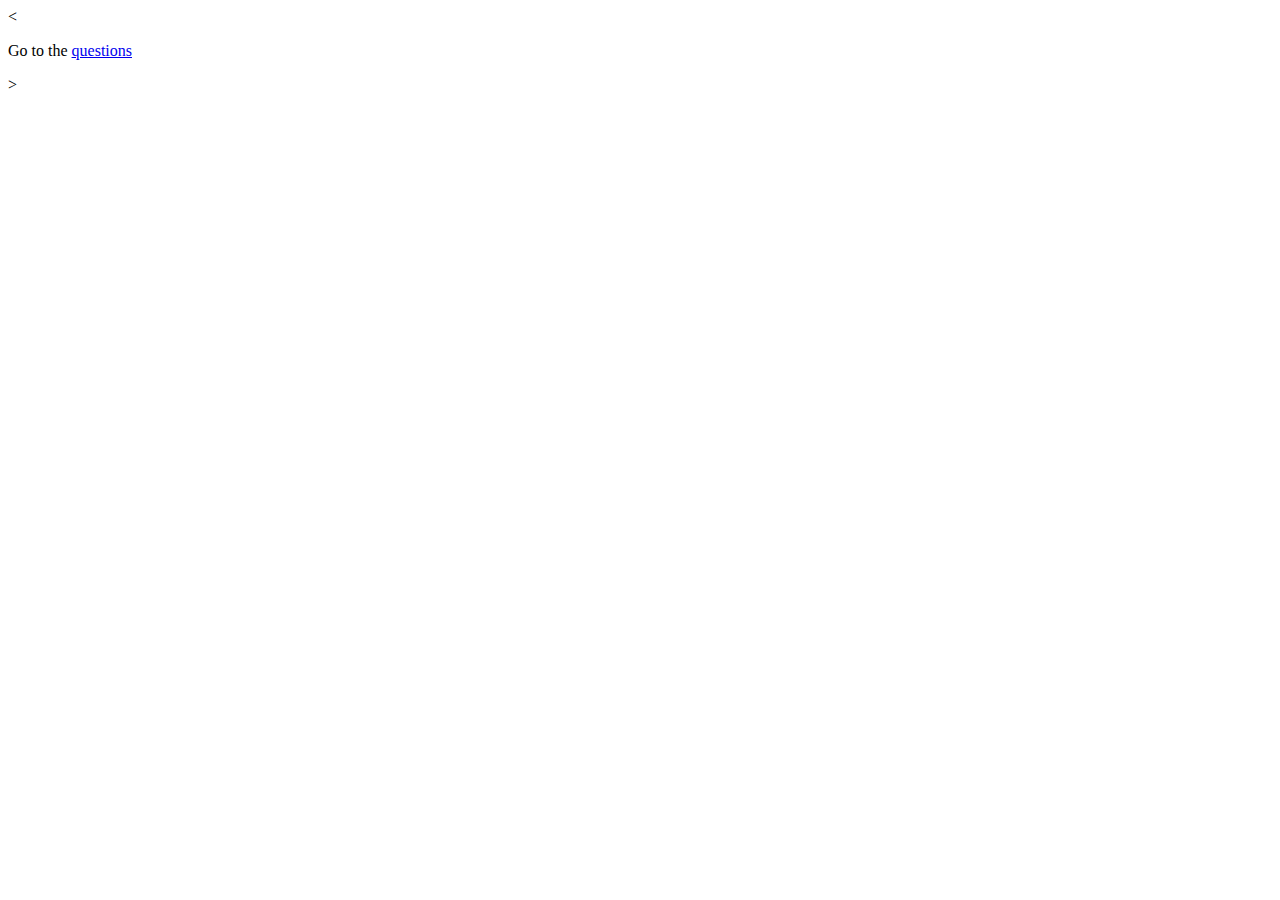
<file: david-get-api/src/main/resources/static/index.html>
<!doctype html>
<html lang="en">
<head>
    <meta charset="UTF-8">
    <meta http-equiv="Content-Type" content="text/html; charset=UTF-8" />
    <title>Home</title>
</head>
<body>
<    <p>Go to the <a href="/questions">questions</a></p>
></body>
</html>
</file>
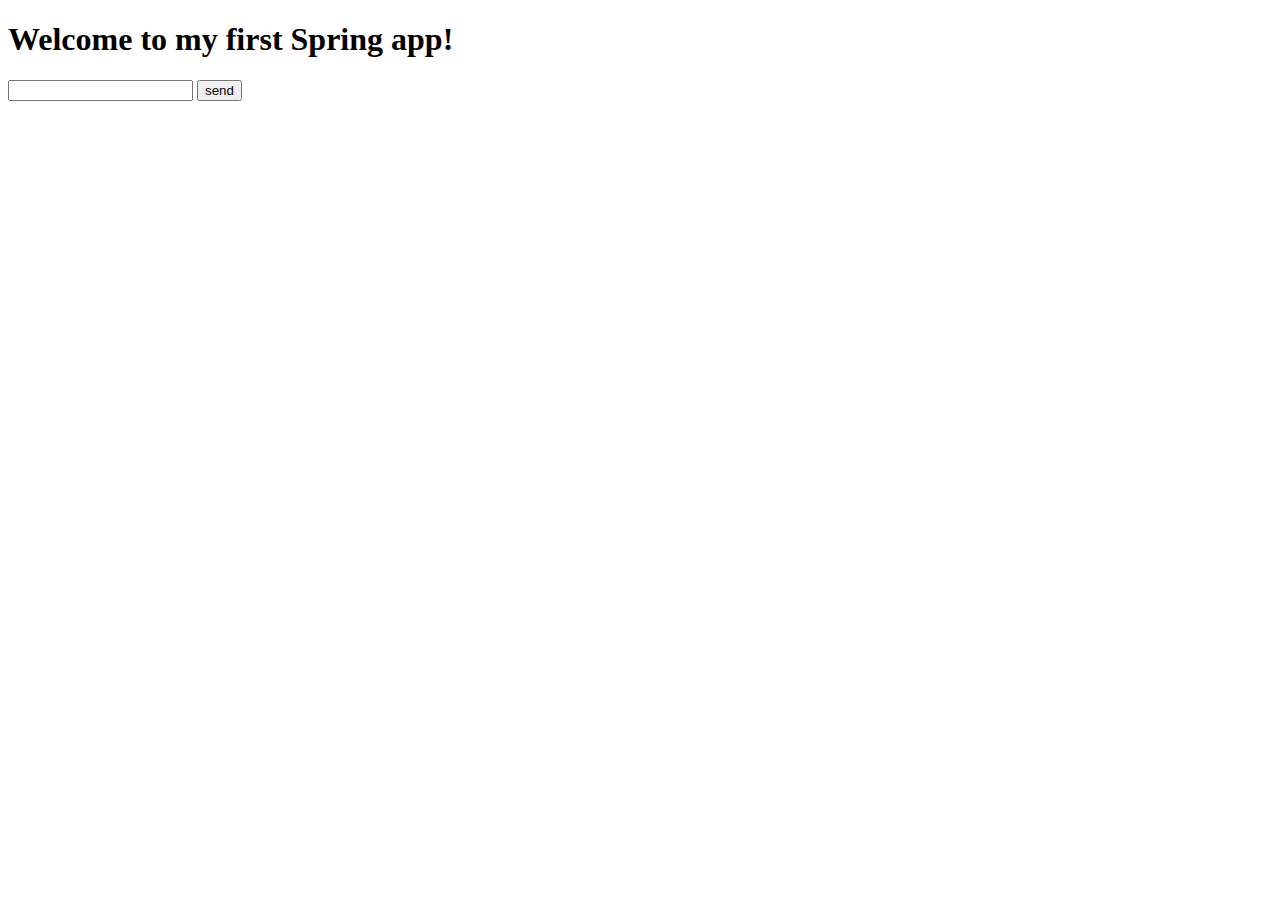
<file: demo/src/main/resources/static/index.html>
<!doctype html>
<html lang="en">
<head>
    <meta charset="UTF-8">
    <meta name="viewport" content="width=device-width, initial-scale=1">
    <title>Spring David</title>
</head>
<body>
    <h1>Welcome to my first Spring app!</h1>
    <form method="get" action="/hello">
        <label>
            <input type="text" name="name">
            <input type="submit" value="send">
        </label>
    </form>
</body>
</html>
</file>
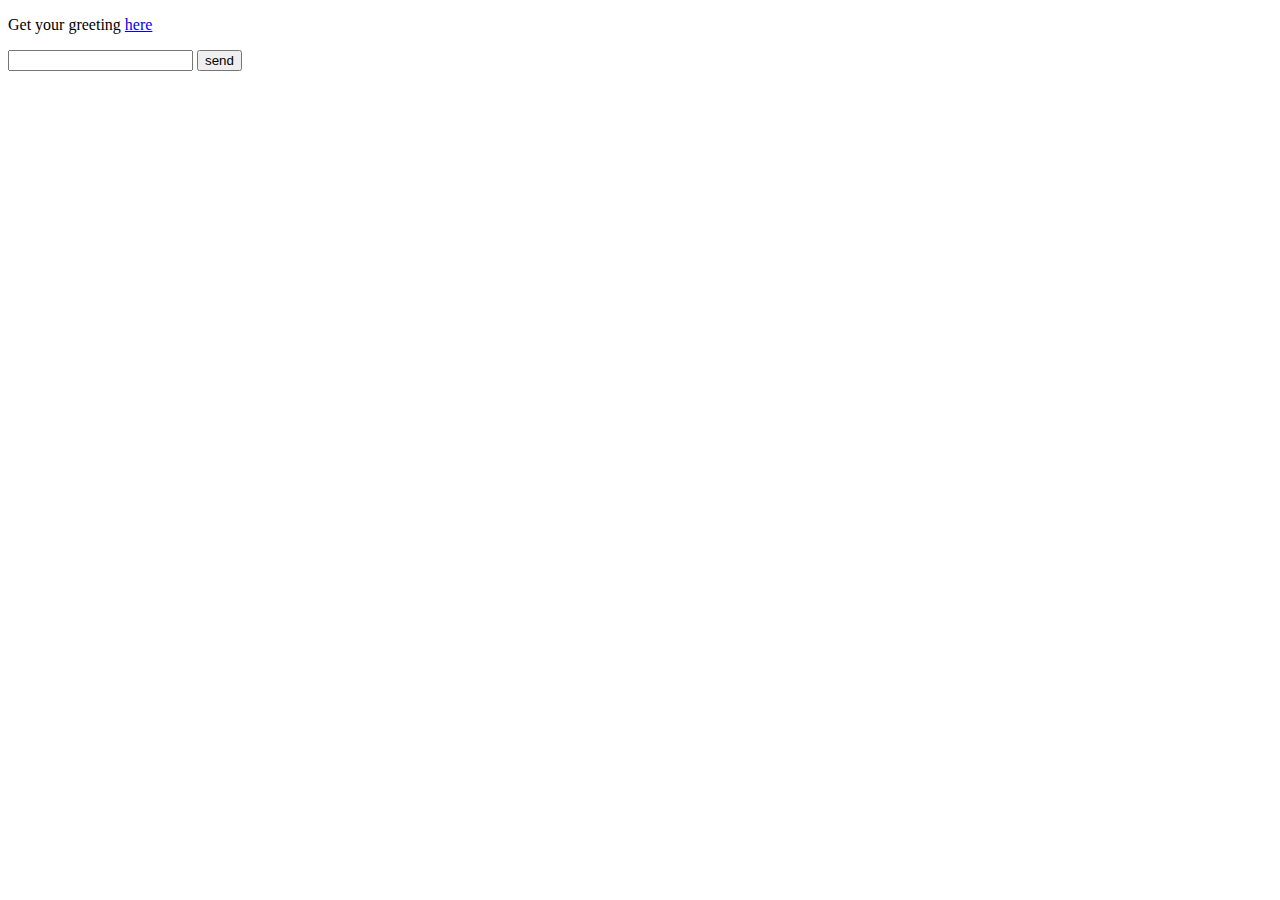
<file: serving-web-content/src/main/resources/static/index.html>
<!DOCTYPE HTML>
<html>
<head>
    <title>Getting Started: Serving Web Content</title>
    <meta http-equiv="Content-Type" content="text/html; charset=UTF-8" />
</head>
<body>
<p>Get your greeting <a href="/greeting">here</a></p>
<form method="get" action="/greeting">
    <label>
        <input type="text" name="name">
        <input type="submit" value="send">
    </label>
</form>
</body>
</html>
</file>
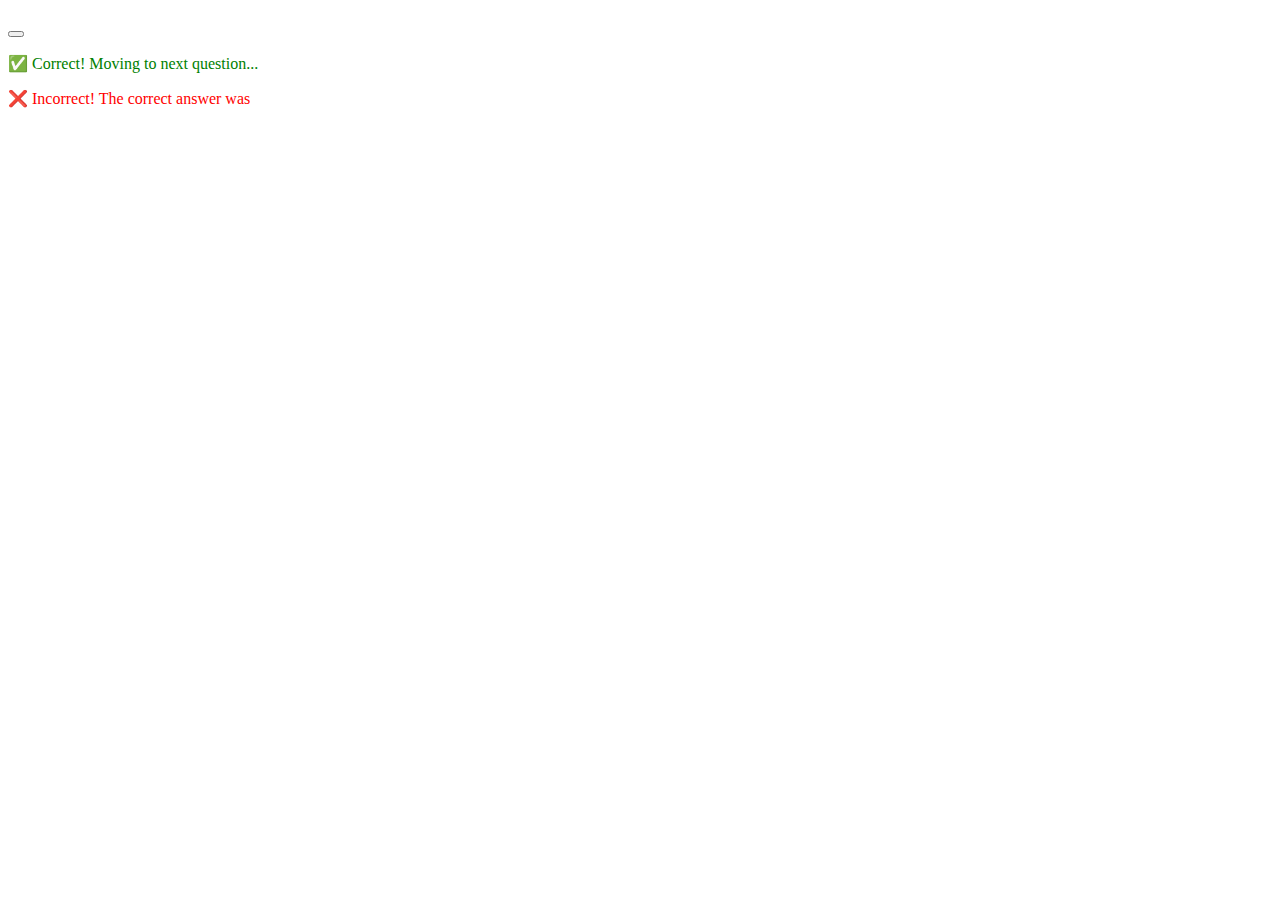
<file: david-get-api/src/main/resources/templates/question.html>
<!DOCTYPE html>
<html lang="en" xmlns:th="http://www.thymeleaf.org">
<head>
    <meta charset="UTF-8">
    <meta name="viewport" content="width=device-width, initial-scale=1">
    <title>Quiz Game</title>
</head>
<body>

<h2 th:text="${question.questionText}"></h2>

<form action="/quiz/answer" method="post">
    <div th:each="answer : ${answers}">
        <button type="submit" name="selectedAnswer" th:value="${answer}" th:text="${answer}"></button>
    </div>
</form>

<div th:if="${isCorrect != null}">
    <p th:if="${isCorrect}" style="color: green;">✅ Correct! Moving to next question...</p>
    <p th:if="${!isCorrect}" style="color: red;">❌ Incorrect! The correct answer was <span th:text="${question.correctAnswer}"></span></p>
</div>

</body>
</html>
</file>
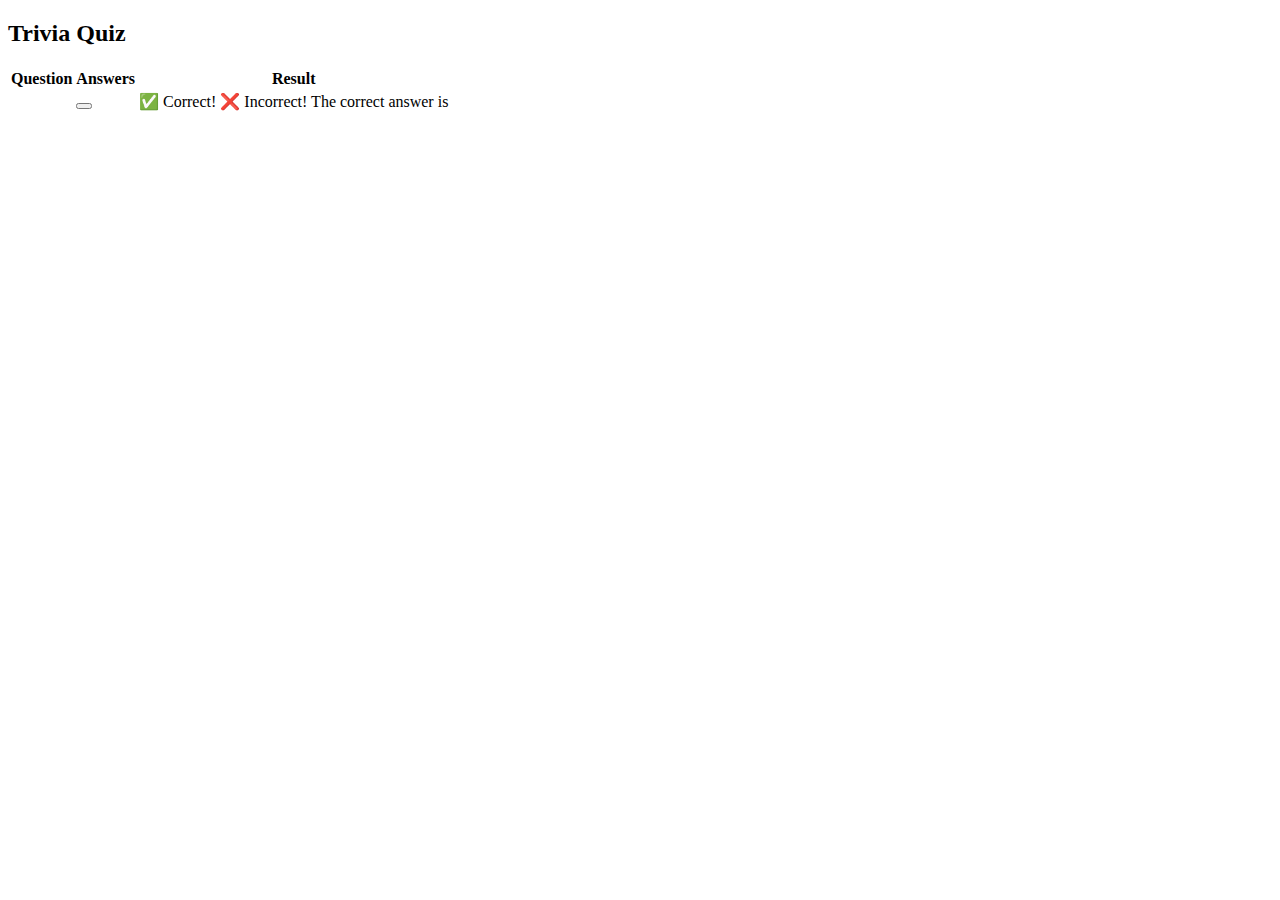
<file: david-get-api/src/main/resources/templates/questions.html>
<!DOCTYPE html>
<html lang="en" xmlns:th="http://www.thymeleaf.org">
<head>
    <meta charset="UTF-8">
    <meta name="viewport" content="width=device-width, initial-scale=1">
    <title>Trivia Quiz</title>

    <!-- Import Simple.css -->
    <link rel="stylesheet" href="https://cdn.simplecss.org/simple.min.css">
</head>
<body>

<h2>Trivia Quiz</h2>

<table>
    <thead>
    <tr>
        <th>Question</th>
        <th>Answers</th>
        <th>Result</th>
    </tr>
    </thead>
    <tbody>
    <tr th:each="question : ${questions}">
        <td th:text="${question.questionText}"></td>
        <td>
            <form action="/questions/answer" method="post">
                <input type="hidden" name="questionText" th:value="${question.questionText}">
                <div th:each="answer : ${question.shuffledAnswers}">
                    <button type="submit" name="selectedAnswer" th:value="${answer}" th:text="${answer}" class="secondary"></button>
                </div>
            </form>
        </td>
        <td>
                    <span th:if="${answeredQuestion == question.questionText}">
                        <span th:if="${isCorrect}" class="success">✅ Correct!</span>
                        <span th:if="${!isCorrect}" class="error">❌ Incorrect! The correct answer is <b th:text="${question.correctAnswer}"></b></span>
                    </span>
        </td>
    </tr>
    </tbody>
</table>

</body>
</html>
</file>
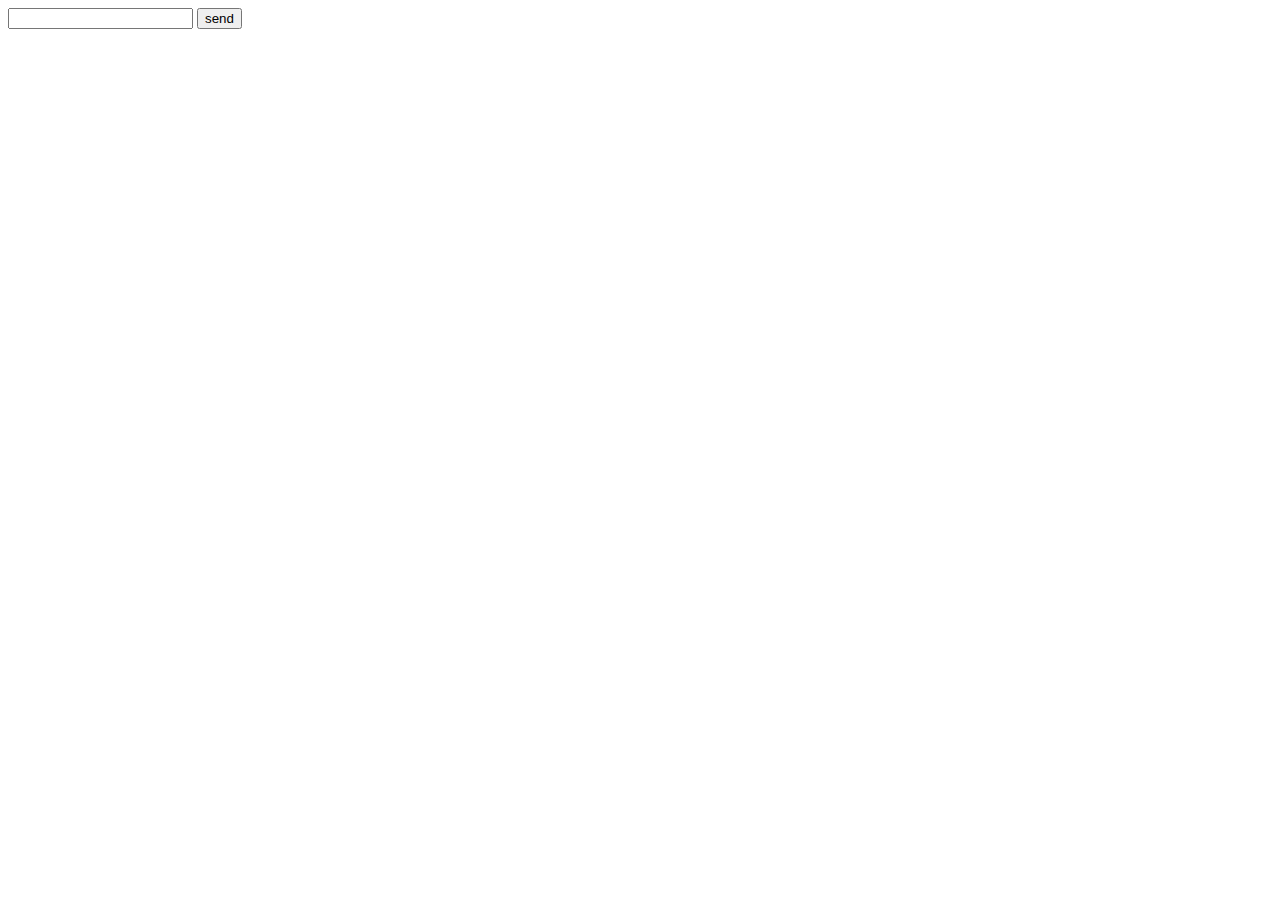
<file: serving-web-content/src/main/resources/templates/greeting.html>
<!DOCTYPE HTML>
<html xmlns:th="http://www.thymeleaf.org">
<head>
    <title>Getting Started: Serving Web Content</title>
    <meta http-equiv="Content-Type" content="text/html; charset=UTF-8" />
</head>
<body>
    <!-- <p th:text="|Missatge, ${wel}!|" /> -->

    <form method="get" action="/greeting">
        <label>
            <input type="text" name="name">
            <input type="submit" value="send">
        </label>
    </form>
    <table>
        <tr th:each="el: ${msgs}">
            <td th:text="${el}"></td>
        </tr>
    </table>
</body>
</html>
</file>
